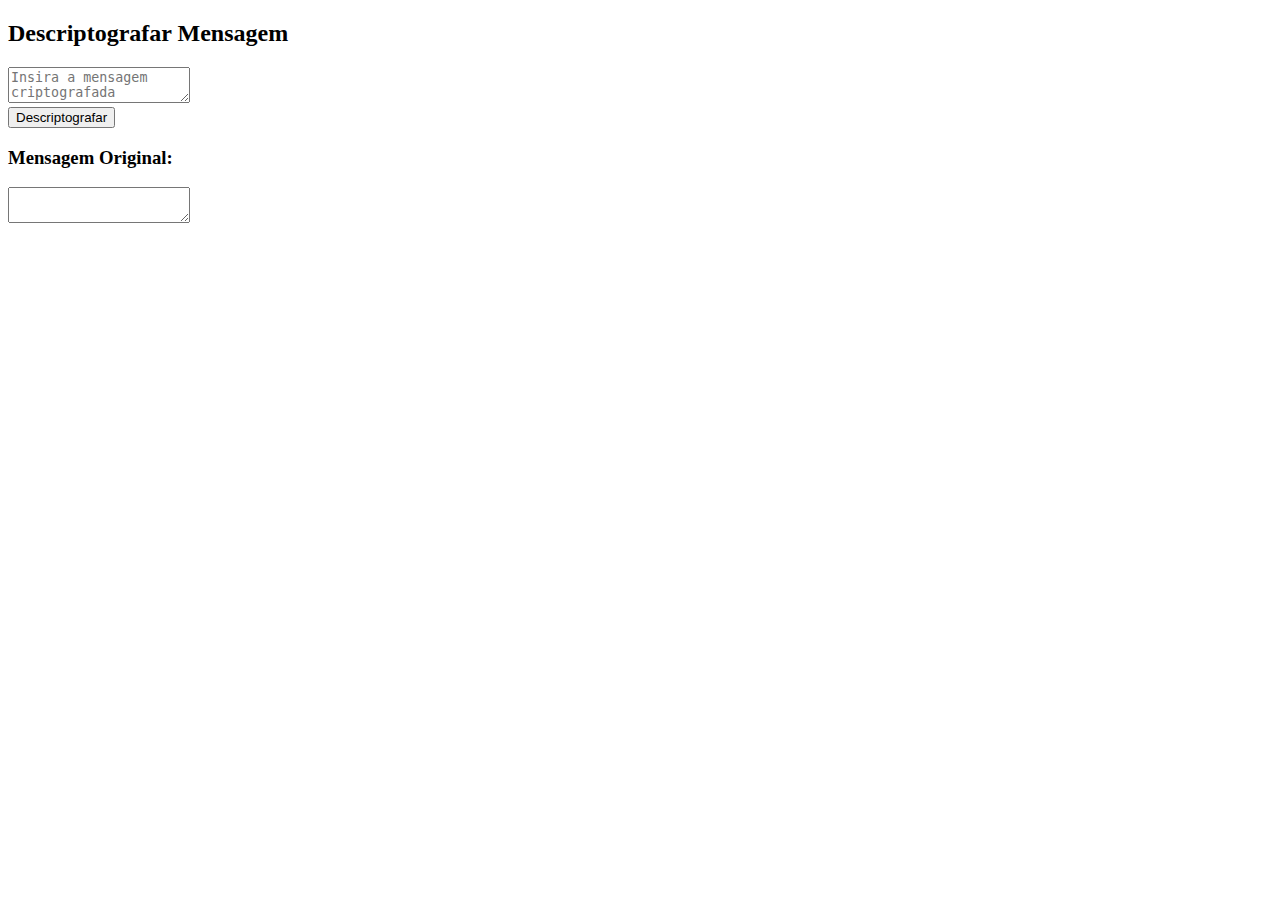
<file: decrypt.html>
<!DOCTYPE html>
<html lang="pt">
<head>
    <meta charset="UTF-8">
    <title>Descriptografar Mensagem</title>
</head>
<body>
    <h2>Descriptografar Mensagem</h2>
    <textarea id="encryptedMessage" placeholder="Insira a mensagem criptografada"></textarea><br>
    <button onclick="decryptMessage()">Descriptografar</button>

    <h3>Mensagem Original:</h3>
    <textarea id="decryptedMessage" readonly></textarea>

    <script>
        // Suponha que `privateKey` foi exportada/importada corretamente entre páginas
        let privateKey; // Carregar a chave privada da primeira página ou armazenamento seguro

        async function importPrivateKey() {
            const keyData = window.localStorage.getItem("privateKey"); // Exemplo de armazenamento seguro
            privateKey = await window.crypto.subtle.importKey(
                "jwk",
                JSON.parse(keyData),
                { name: "RSA-OAEP", hash: "SHA-256" },
                true,
                ["decrypt"]
            );
        }

        async function decryptMessage() {
            await importPrivateKey(); // Importa a chave privada
            const encryptedMessage = document.getElementById("encryptedMessage").value;
            const decodedMessage = Uint8Array.from(atob(encryptedMessage), c => c.charCodeAt(0));

            const decrypted = await window.crypto.subtle.decrypt(
                { name: "RSA-OAEP" },
                privateKey,
                decodedMessage
            );

            const decoder = new TextDecoder();
            document.getElementById("decryptedMessage").value = decoder.decode(decrypted);
        }
    </script>
</body>
</html>
</file>
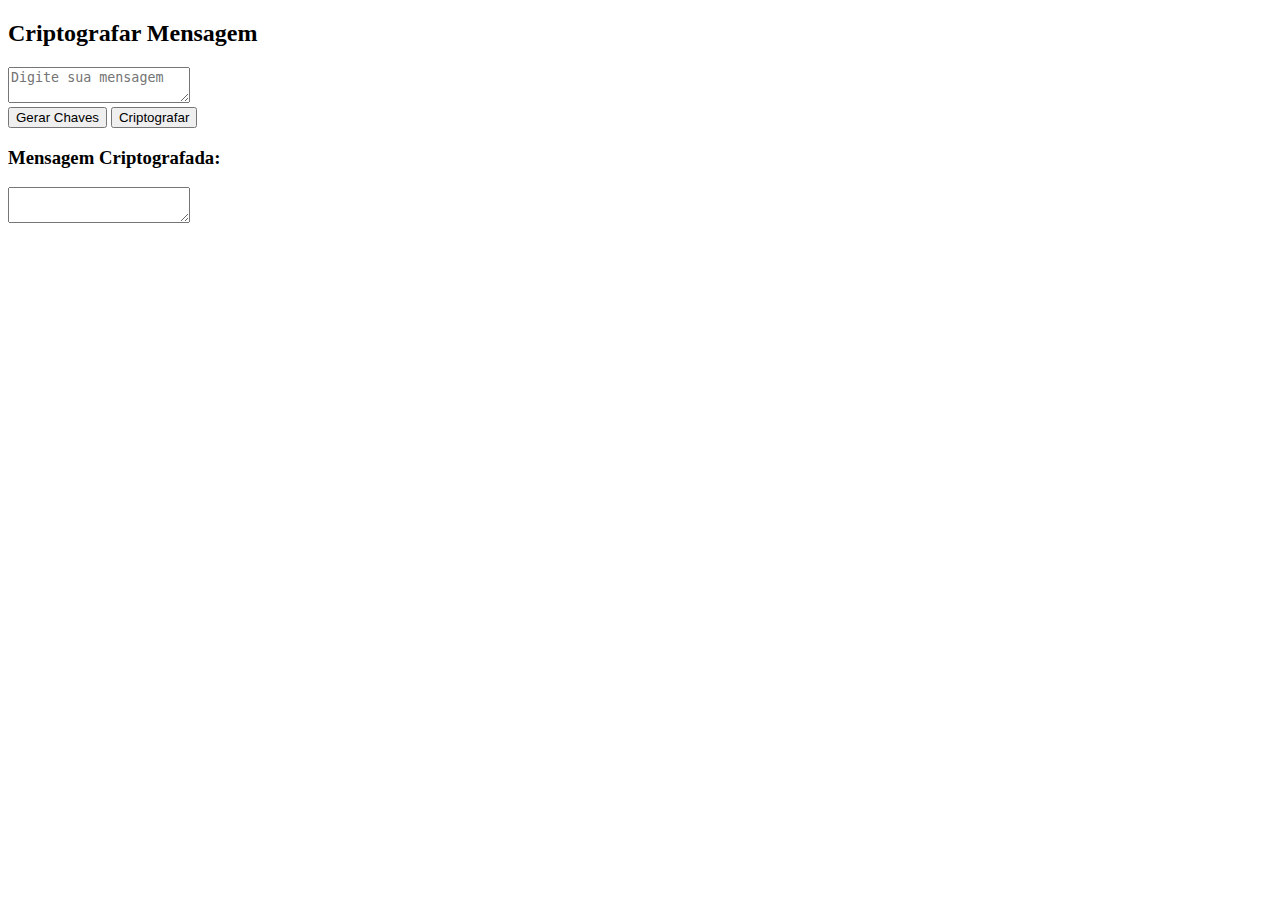
<file: encrypt.html>
<!DOCTYPE html>
<html lang="pt">
<head>
    <meta charset="UTF-8">
    <title>Criptografar Mensagem</title>
</head>
<body>
    <h2>Criptografar Mensagem</h2>
    <textarea id="message" placeholder="Digite sua mensagem"></textarea><br>
    <button onclick="generateKeys()">Gerar Chaves</button>
    <button onclick="encryptMessage()">Criptografar</button>

    <h3>Mensagem Criptografada:</h3>
    <textarea id="encryptedMessage" readonly></textarea>

    <script>
        let publicKey, privateKey;

        // Função para gerar o par de chaves
        async function generateKeys() {
            const keyPair = await window.crypto.subtle.generateKey(
                {
                    name: "RSA-OAEP",
                    modulusLength: 2048,
                    publicExponent: new Uint8Array([1, 0, 1]),
                    hash: "SHA-256",
                },
                true,
                ["encrypt", "decrypt"]
            );
            publicKey = keyPair.publicKey;
            privateKey = keyPair.privateKey;
            alert("Chaves geradas com sucesso!");
        }

        // Função para criptografar a mensagem
        async function encryptMessage() {
            const message = document.getElementById("message").value;
            const encoder = new TextEncoder();
            const encodedMessage = encoder.encode(message);

            const encrypted = await window.crypto.subtle.encrypt(
                { name: "RSA-OAEP" },
                publicKey,
                encodedMessage
            );

            document.getElementById("encryptedMessage").value = btoa(
                String.fromCharCode(...new Uint8Array(encrypted))
            );
        }
    </script>
</body>
</html>
</file>
